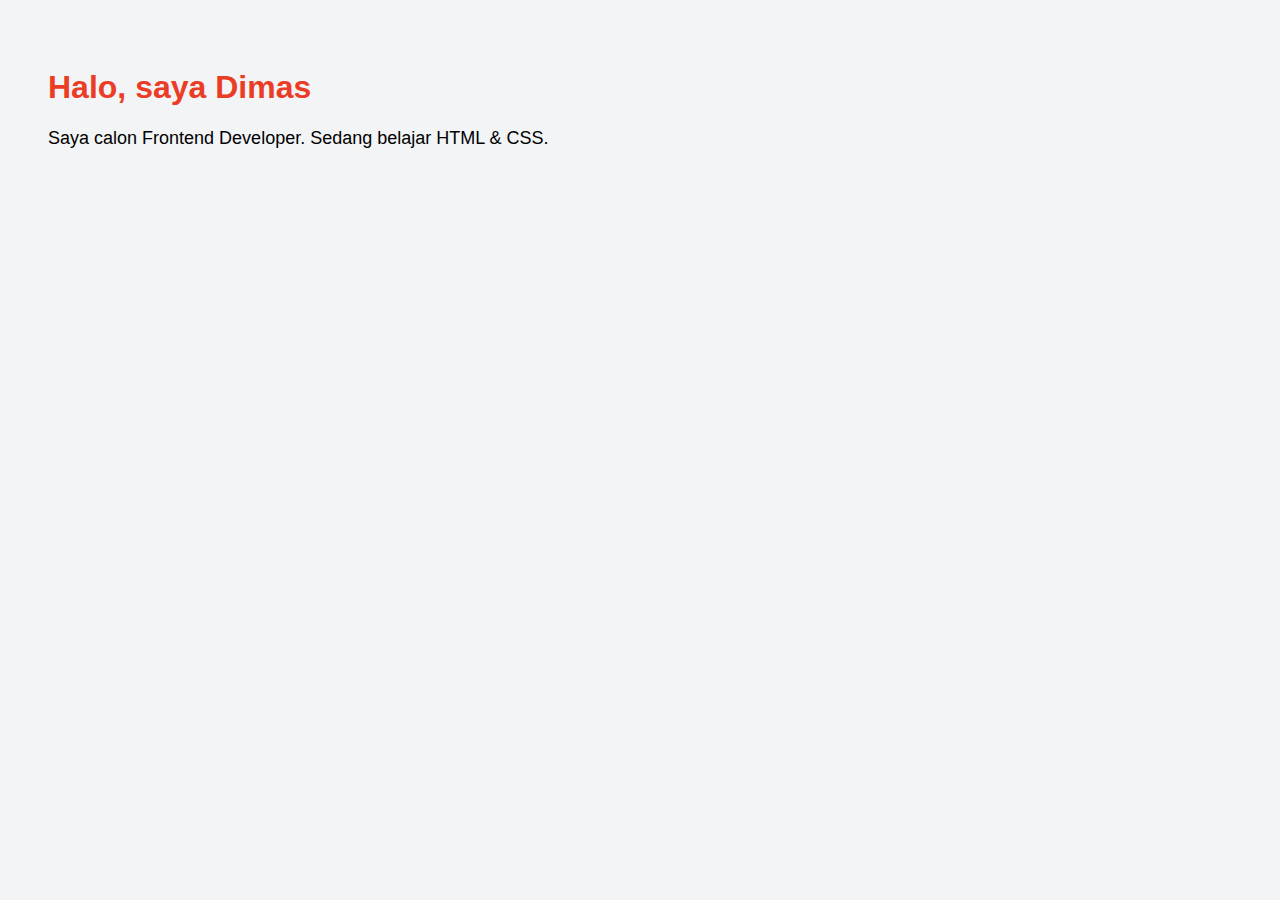
<file: index.html>
<!DOCTYPE html>
<html lang="id">   
    <head>
        <meta charset="UTF-8">
        <meta name="viewport" content="width=device-width, initial-scale=1.0">
        <title>Belajar Bikin Web</title>
        <link rel="stylesheet" href="style.css">

    </head> 
    <body> 
       <h1>Halo, saya Dimas</h1>
<p>Saya calon Frontend Developer. Sedang belajar HTML & CSS.</p>


    </body>
</html>
</file>
<file: style.css>
body {
  font-family: Arial, sans-serif;
  background-color: #f3f4f6;
  padding: 40px;
}

h1 {
  color: #eb3c25;
}

p {
  font-size: 18px;
  color: #000000;
}
</file>
